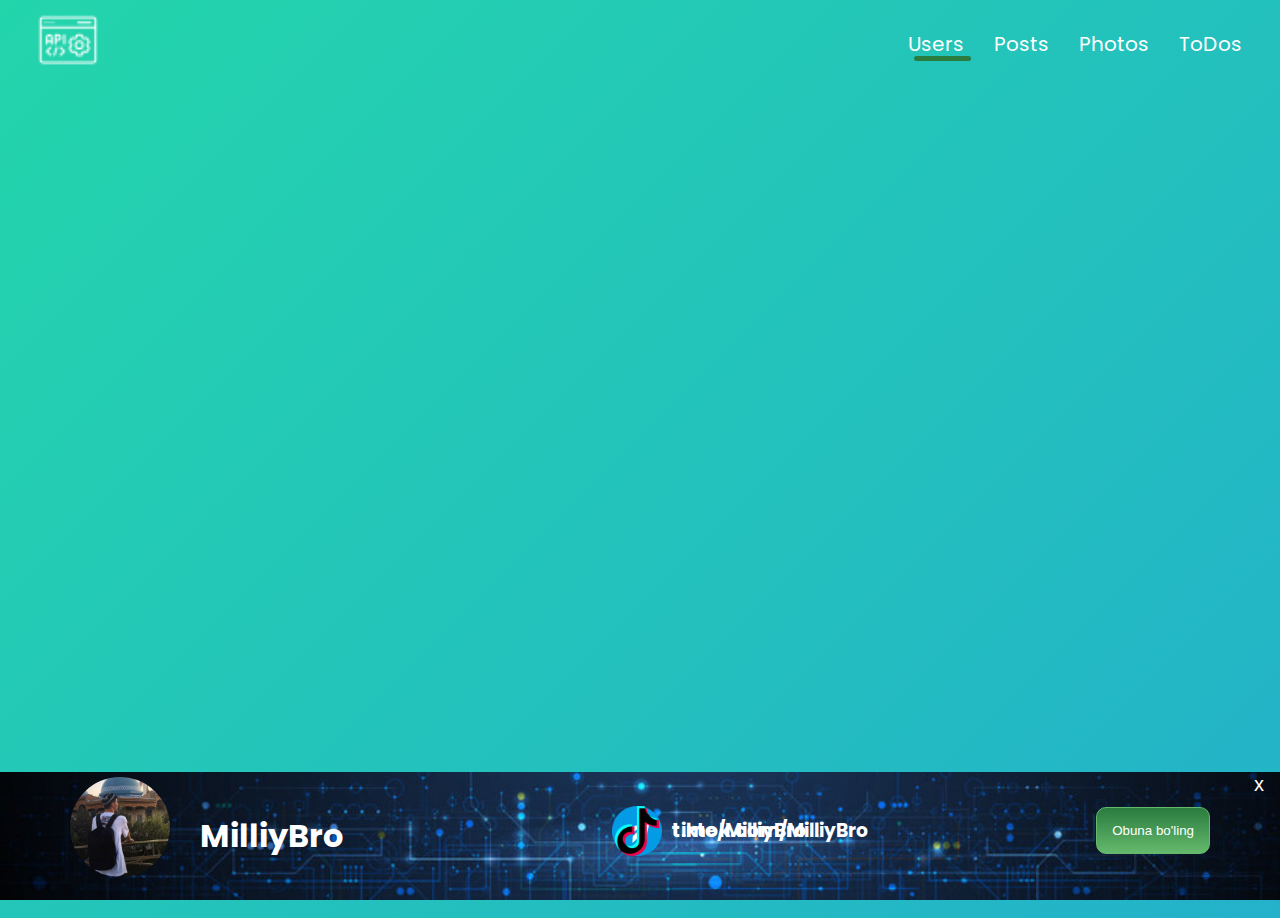
<file: index.html>
<!DOCTYPE html>
<html lang="en">

<head>
   <meta charset="UTF-8">
   <meta http-equiv="X-UA-Compatible" content="IE=edge">
   <meta name="viewport" content="width=device-width, initial-scale=1.0">
   <title>API</title>
   <link href="https://fonts.googleapis.com/css2?family=Poppins:wght@100;200;300;400;500;600;700;800;900&display=swap" rel="stylesheet">
   <link rel="stylesheet" href="css/style.css">
</head>

<body>

   <header>
      <nav class="container">
         <div class="logo">
            <img class="logo-img" src="images/logo.png" alt="">
         </div>
         <div class="nav-link">
            <a class="nav-links" href="index.html">Users <span class="active"></span></a>
            <a class="nav-links" href="pages/post.html">Posts</a>
            <a class="nav-links" href="pages/album.html">Photos</a>
            <a class="nav-links" href="pages/todo.html">ToDos</a>
         </div>
      </nav>
   </header>
   <div class="container users-row">
   </div>

   <div class="reklama">
      <div class="reklama-bro">
         <img class="bro-img" src="images/photo_2023-08-07_12-24-16.jpg" alt="">
         <h2 class="bro-text">MilliyBro</h2>
      </div>
      <h3 class="reklama-telegram">
         <img class="reklama-img" src="images/telegram.png" alt="">
         t.me/MilliyBro
      </h3>
      <h3 class="reklama-insta">
         <img class="reklama-img" src="images/instagram.png" alt="">
         instagram.com/MilliyBro
      </h3>
      <h3 class="reklama-tik">
         <img class="reklama-img" src="images/tik-tok.png" alt="">
         tiktok.com/MilliyBro
      </h3>
      <a href="https://t.me/milliybro">
         <button class="obuna">
            Obuna bo'ling
         </button>
      </a>
      <button onclick="reklamaClose()" class="reklama-close">
         x
      </button>
   </div>

   <script src="js/get-data.js"></script>
   <script src="js/main.js"></script>
</body>

</html>
</file>
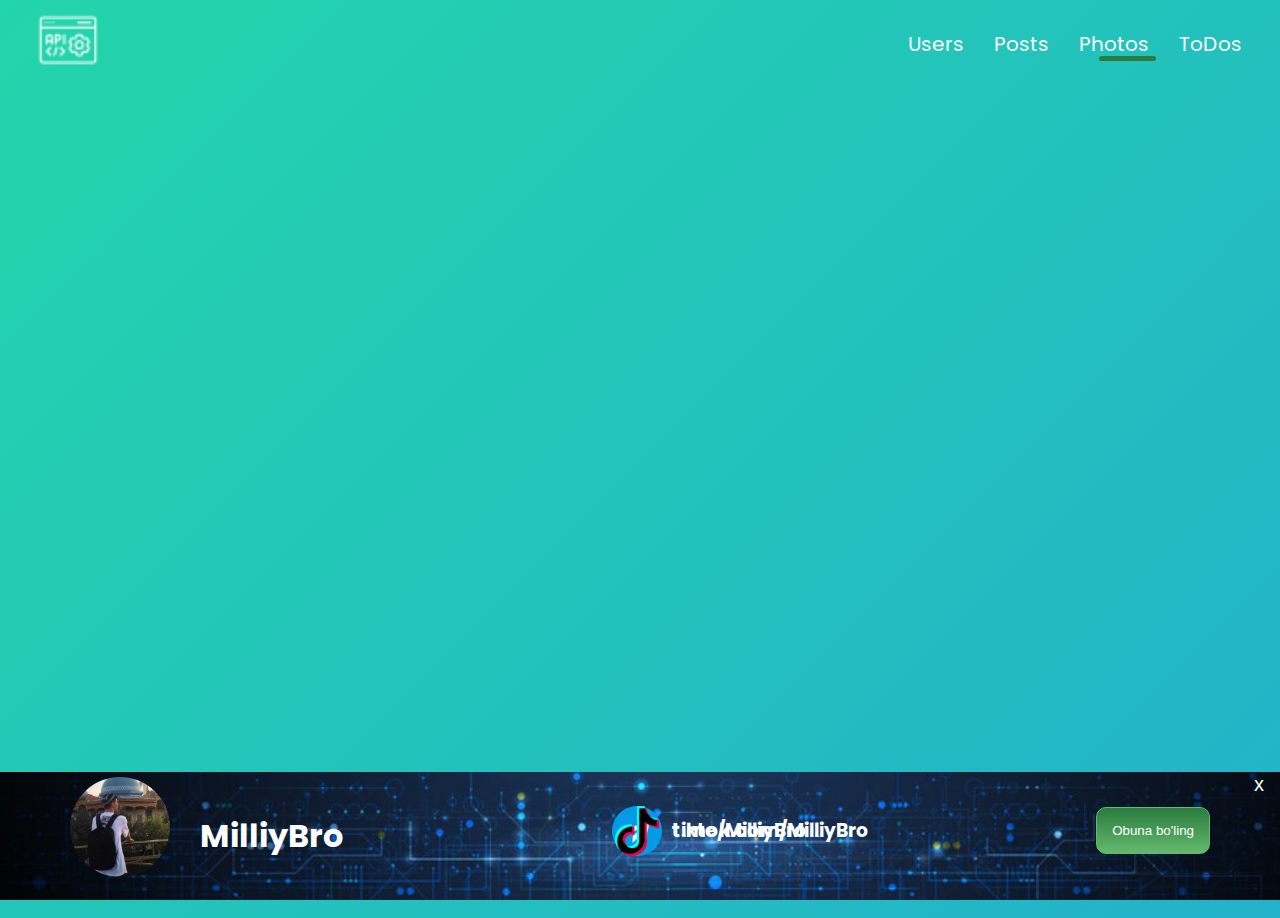
<file: pages/album.html>
<!DOCTYPE html>
<html lang="en">

<head>
   <meta charset="UTF-8">
   <meta http-equiv="X-UA-Compatible" content="IE=edge">
   <meta name="viewport" content="width=device-width, initial-scale=1.0">
   <title>Album</title>
   <link href="https://fonts.googleapis.com/css2?family=Poppins:wght@100;200;300;400;500;600;700;800;900&display=swap" rel="stylesheet">
   <link rel="stylesheet" href="../css/style.css">
   <link rel="stylesheet" href="../css/album.css">
</head>

<body>

   <header>
      <nav class="container">
         <div class="logo">
            <a href="../index.html">
               <img class="logo-img" src="../images/logo.png" alt="">
            </a>
         </div>
         <div class="nav-link">
            <a class="nav-links" href="../index.html">Users</a>
            <a class="nav-links" href="../pages/post.html">Posts</a>
            <a class="nav-links" href="../pages/album.html">Photos <span class="active"></span></a>
            <a class="nav-links" href="../pages/todo.html">ToDos</a>
         </div>
      </nav>
   </header>
   
   <div class="container user-album-row">
   </div>

   <div class="reklama">
      <div class="reklama-bro">
         <img class="bro-img" src="../images/photo_2023-08-07_12-24-16.jpg" alt="">
         <h2 class="bro-text">MilliyBro</h2>
      </div>
      <h3 class="reklama-telegram">
         <img class="reklama-img" src="../images/telegram.png" alt="">
         t.me/MilliyBro
      </h3>
      <h3 class="reklama-insta">
         <img class="reklama-img" src="../images/instagram.png" alt="">
         instagram.com/MilliyBro
      </h3>
      <h3 class="reklama-tik">
         <img class="reklama-img" src="../images/tik-tok.png" alt="">
         tiktok.com/MilliyBro
      </h3>
      <a href="https://t.me/milliybro">
         <button class="obuna">
            Obuna bo'ling
         </button>
      </a>
      <button onclick="reklamaClose()" class="reklama-close">
         x
      </button>
   </div>

   <script src="../js/get-data.js"></script>
   <script src="../js/main.js"></script>
   <script src="../js/album.js"></script>
</body>

</html>
</file>
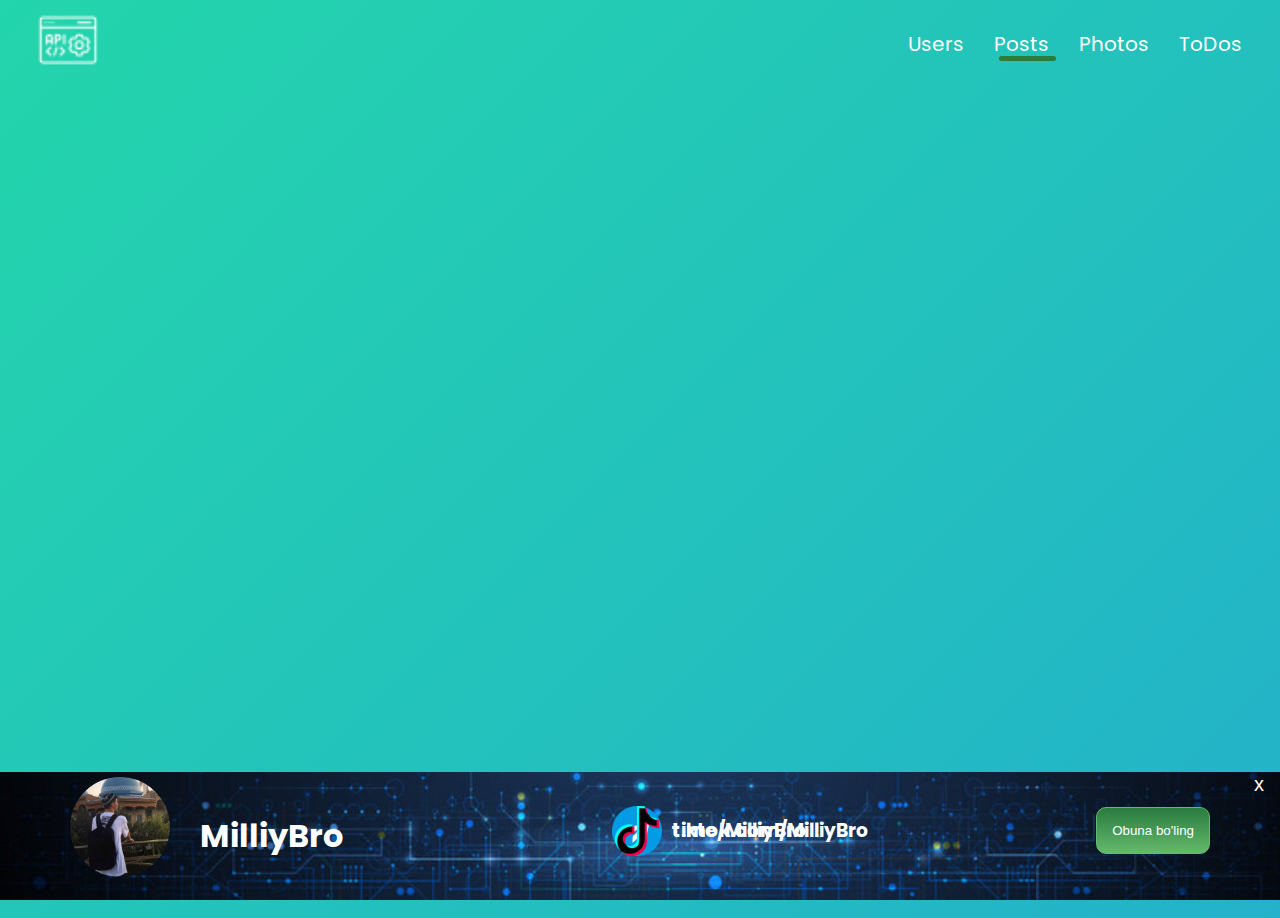
<file: pages/comment.html>
<!DOCTYPE html>
<html lang="en">

<head>
   <meta charset="UTF-8">
   <meta http-equiv="X-UA-Compatible" content="IE=edge">
   <meta name="viewport" content="width=device-width, initial-scale=1.0">
   <title>Posts</title>
   <link href="https://fonts.googleapis.com/css2?family=Poppins:wght@100;200;300;400;500;600;700;800;900&display=swap" rel="stylesheet">
   <link rel="stylesheet" href="../css/style.css">
   <link rel="stylesheet" href="../css/post.css">
</head>

<body>

   <header>
      <nav class="container">
         <div class="logo">
            <a href="../index.html">
               <img class="logo-img" src="../images/logo.png" alt="">
            </a>
         </div>
         <div class="nav-link">
            <a class="nav-links" href="../index.html">Users</a>
            <a class="nav-links" href="../pages/post.html">Posts <span class="active"></span></a>
            <a class="nav-links" href="../pages/album.html">Photos</a>
            <a class="nav-links" href="../pages/todo.html">ToDos</a>
         </div>
      </nav>
   </header>
   
   <div class="container user-comment-row">
   </div>

   <div class="reklama">
      <div class="reklama-bro">
         <img class="bro-img" src="../images/photo_2023-08-07_12-24-16.jpg" alt="">
         <h2 class="bro-text">MilliyBro</h2>
      </div>
      <h3 class="reklama-telegram">
         <img class="reklama-img" src="../images/telegram.png" alt="">
         t.me/MilliyBro
      </h3>
      <h3 class="reklama-insta">
         <img class="reklama-img" src="../images/instagram.png" alt="">
         instagram.com/MilliyBro
      </h3>
      <h3 class="reklama-tik">
         <img class="reklama-img" src="../images/tik-tok.png" alt="">
         tiktok.com/MilliyBro
      </h3>
      <a href="https://t.me/milliybro">
         <button class="obuna">
            Obuna bo'ling
         </button>
      </a>
      <button onclick="reklamaClose()" class="reklama-close">
         x
      </button>
   </div>

   <script src="../js/get-data.js"></script>
   <script src="../js/main.js"></script>
   <script src="../js/comment.js"></script>
</body>

</html>
</file>
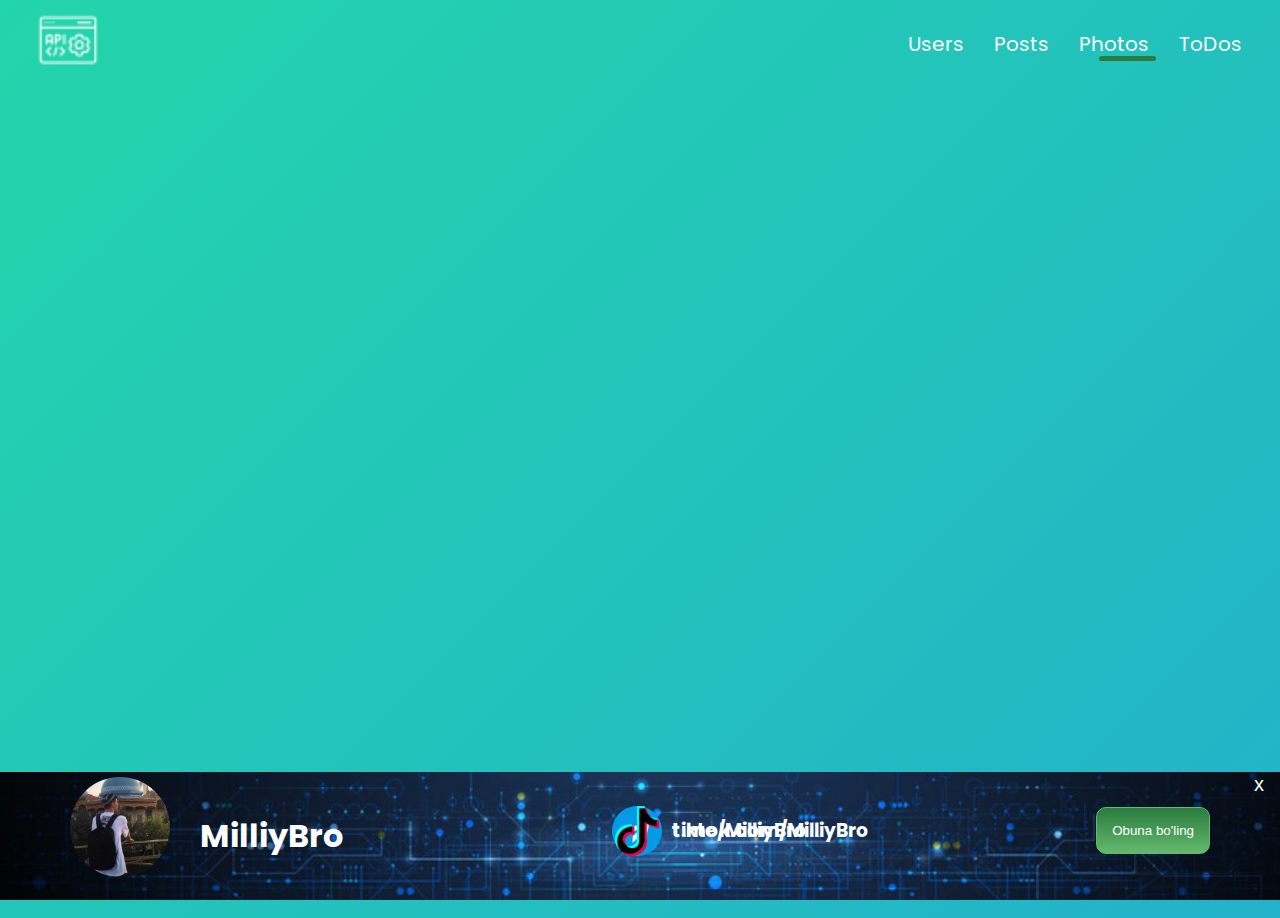
<file: pages/photo.html>
<!DOCTYPE html>
<html lang="en">

<head>
   <meta charset="UTF-8">
   <meta http-equiv="X-UA-Compatible" content="IE=edge">
   <meta name="viewport" content="width=device-width, initial-scale=1.0">
   <title>Album</title>
   <link href="https://fonts.googleapis.com/css2?family=Poppins:wght@100;200;300;400;500;600;700;800;900&display=swap" rel="stylesheet">
   <link rel="stylesheet" href="../css/style.css">
   <link rel="stylesheet" href="../css/album.css">
</head>

<body>

   <header>
      <nav class="container">
         <div class="logo">
            <a href="../index.html">
               <img class="logo-img" src="../images/logo.png" alt="">
            </a>
         </div>
         <div class="nav-link">
            <a class="nav-links" href="../index.html">Users</a>
            <a class="nav-links" href="../pages/post.html">Posts</a>
            <a class="nav-links" href="../pages/album.html">Photos <span class="active"></span></a>
            <a class="nav-links" href="../pages/todo.html">ToDos</a>
         </div>
      </nav>
   </header>
   
   <div class="container user-photo-row">
   </div>

   <div class="reklama">
      <div class="reklama-bro">
         <img class="bro-img" src="../images/photo_2023-08-07_12-24-16.jpg" alt="">
         <h2 class="bro-text">MilliyBro</h2>
      </div>
      <h3 class="reklama-telegram">
         <img class="reklama-img" src="../images/telegram.png" alt="">
         t.me/MilliyBro
      </h3>
      <h3 class="reklama-insta">
         <img class="reklama-img" src="../images/instagram.png" alt="">
         instagram.com/MilliyBro
      </h3>
      <h3 class="reklama-tik">
         <img class="reklama-img" src="../images/tik-tok.png" alt="">
         tiktok.com/MilliyBro
      </h3>
      <a href="https://t.me/milliybro">
         <button class="obuna">
            Obuna bo'ling
         </button>
      </a>
      <button onclick="reklamaClose()" class="reklama-close">
         x
      </button>
   </div>

   <script src="../js/get-data.js"></script>
   <script src="../js/main.js"></script>
   <script src="../js/photo.js"></script>
</body>

</html>
</file>
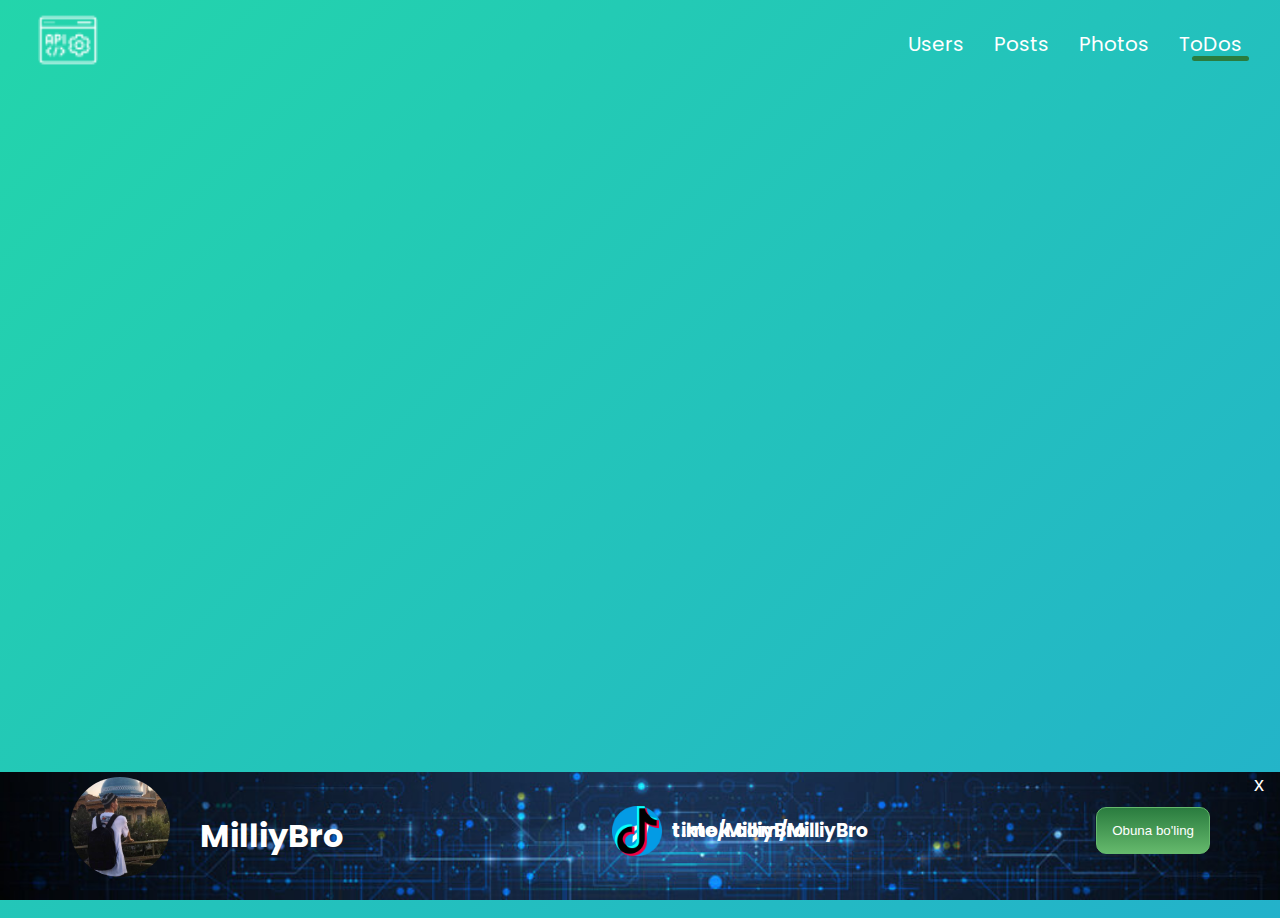
<file: pages/todo.html>
<!DOCTYPE html>
<html lang="en">

<head>
   <meta charset="UTF-8">
   <meta http-equiv="X-UA-Compatible" content="IE=edge">
   <meta name="viewport" content="width=device-width, initial-scale=1.0">
   <title>ToDos</title>
   <link href="https://fonts.googleapis.com/css2?family=Poppins:wght@100;200;300;400;500;600;700;800;900&display=swap" rel="stylesheet">
   <link rel="stylesheet" href="../css/style.css">
   <link rel="stylesheet" href="../css/todo.css">
</head>

<body>

   <header>
      <nav class="container">
         <div class="logo">
            <a href="../index.html">
               <img class="logo-img" src="../images/logo.png" alt="">
            </a>
         </div>
         <div class="nav-link">
            <a class="nav-links" href="../index.html">Users</a>
            <a class="nav-links" href="../pages/post.html">Posts</a>
            <a class="nav-links" href="../pages/album.html">Photos</a>
            <a class="nav-links" href="../pages/todo.html">ToDos <span class="active"></span></a>
         </div>
      </nav>
   </header>
   
   <div class="container user-todo-row">
   </div>

   <div class="reklama">
      <div class="reklama-bro">
         <img class="bro-img" src="../images/photo_2023-08-07_12-24-16.jpg" alt="">
         <h2 class="bro-text">MilliyBro</h2>
      </div>
      <h3 class="reklama-telegram">
         <img class="reklama-img" src="../images/telegram.png" alt="">
         t.me/MilliyBro
      </h3>
      <h3 class="reklama-insta">
         <img class="reklama-img" src="../images/instagram.png" alt="">
         instagram.com/MilliyBro
      </h3>
      <h3 class="reklama-tik">
         <img class="reklama-img" src="../images/tik-tok.png" alt="">
         tiktok.com/MilliyBro
      </h3>
      <a href="https://t.me/milliybro">
         <button class="obuna">
            Obuna bo'ling
         </button>
      </a>
      <button onclick="reklamaClose()" class="reklama-close">
         x
      </button>
   </div>

   <script src="../js/get-data.js"></script>
   <script src="../js/main.js"></script>
   <script src="../js/todo.js"></script>
</body>

</html>
</file>
<file: css/style.css>
html {
   margin: 0;
   padding: 0;
   box-sizing: border-box;
   font-family: 'Poppins', sans-serif;
}

.container {
   max-width: 1250px;
   margin: 0 auto;
   padding: 0 20px;
}

a {
   text-decoration: none;
}

body {
   background: linear-gradient(-45deg, #ee7752, #e73c7e, #23a6d5, #23d5ab);
   background-size: 400% 400%;
   animation: gradient 15s ease infinite;
   height: 100vh;
}

@keyframes gradient {
   0% {
      background-position: 0% 50%;
   }

   50% {
      background-position: 100% 50%;
   }

   100% {
      background-position: 0% 50%;
   }
}

/* navbar */
header {
   margin: 10px;

}

nav {
   display: flex;
   justify-content: space-between;
   align-items: center;
   margin: 0 20px;
}

.logo-img {
   width: 60px;
   height: 60px;
}

.nav-link {
   display: flex;
   justify-content: space-between;
   gap: 30px;
   position: relative;
}

.nav-links {
   color: #fff;
   font-size: 20px;
}

.nav-links:before {
   content: " ";
   position: absolute;
   bottom: -2px;
   height: 5px;
   width: 0;
   background: #2a7c3f;
   border-radius: 50px;
   transform: translateX(-50px);
   transition: transform 0.2s linear;
}
.active{
   position: absolute;
   margin-left: -50px;
   bottom: -2px;
   height: 5px;
   width: 17%;
   background: #2a7c3f;
   border-radius: 50px;
}

.nav-links:hover:before {
   transform: translateX(0%);
   width: 16%;
}

/* users */
.users-row {
   display: grid;
   grid-template-columns: repeat(3, 1fr);
   grid-gap: 20px;
   padding-bottom: 150px;

   @media (max-width:1120px) {
      grid-template-columns: repeat(2, 1fr);
   }

   @media (max-width:760px) {
      grid-template-columns: repeat(1, 1fr);
   }

}

.user {
   background-color: rgba(240, 248, 255, 0.3);
   border-radius: 15px;
   padding: 15px;
}

.user:hover {
   background-color: rgba(218, 165, 32, 0.3);
   box-shadow: 0px 0px 40px 8px rgb(55, 56, 56)
}

.user-address {
   display: flex;
   gap: 20px;
}

.user-names {
   display: flex;
   flex-direction: column;
   justify-content: start;
   color: rgb(255, 255, 255);
   font-weight: 800;
}

.user-link {
   display: flex;
   flex-direction: column;
}

.link-add {
   margin: 16px 0;
   color: rgb(228, 220, 220);
}

.user-name,
.user-username {
   text-align: center;
}

.user-name {
   font-size: 26px;
   color: burlywood;
}

.user-username {
   margin-top: -20px;
   color: cornsilk;
}

.user-btn {
   display: flex;
   justify-content: center;
   justify-content: space-evenly;

}

.user-button {
   padding: 10px 20px;
   background-color: rgba(127, 255, 212, 0.3);
   color: #fff;
   border: none;
   transition: 0.5s;
   cursor: pointer;
   transform: skew(165deg);
}

.user-button:hover {
   transform: translateY(-10px);
   background-color: #2a7c3f;
}

.reklama {
   position: fixed;
   display: flex;
   justify-content: space-between;
   left: 0;
   bottom: 0;
   width: 100%;
   padding: 40px;
   background: url(../images/reklama-bg.jpg) bottom no-repeat;
   background-size: cover;
   margin: 0 auto;
}

.reklama-telegram,
.reklama-insta,
.reklama-tik {
   color: #fff;
   display: flex;
   align-items: center;
   gap: 10px;
   position: absolute;
   top: 15px;
   left: 45%;

   @media (max-width:850px) {
      left: 50%;
   }

   @media (max-width:650px) {
      top: 0;
      left: 20%;
   }
}

.reklama-telegram {
   animation-name: telegram;
   animation-duration: 4s;
   animation-iteration-count: infinite;
   opacity: 1;
}

.reklama-insta {
   animation-name: instagram;
   animation-duration: 4s;
   animation-iteration-count: infinite;
   opacity: 0;
}

.reklama-tik {
   animation-name: tiktok;
   animation-duration: 4s;
   animation-iteration-count: infinite;
   opacity: 1;
}

.reklama-img {
   width: 50px;
   height: 50px;
}

@keyframes telegram {
   0% {
      opacity: 1;
   }

   20% {
      opacity: 1;
   }

   40% {
      opacity: 0;
   }

   60% {
      opacity: 0;
   }

   80% {
      opacity: 0;
   }

   100% {
      opacity: 0;
   }
}

@keyframes instagram {
   0% {
      opacity: 0;
   }

   20% {
      opacity: 0;
   }

   40% {
      opacity: 1;
   }

   60% {
      opacity: 1;
   }

   80% {
      opacity: 0;
   }

   100% {
      opacity: 0;
   }
}

@keyframes tiktok {
   0% {
      opacity: 0;
   }

   20% {
      opacity: 0;
   }

   40% {
      opacity: 0;
   }

   60% {
      opacity: 0;
   }

   80% {
      opacity: 1;
   }

   100% {
      opacity: 1;
   }
}

.reklama-close {
   position: absolute;
   right: 90px;
   top: 0px;
   font-size: 20px;
   background: transparent;
   color: #fff;
   border: none;
}

.reklama-bro {
   display: flex;

   @media (max-width:650px) {
      display: none;
   }
}

.bro-img {
   position: absolute;
   top: 5px;
   left: 70px;
   width: 100px;
   height: 100px;
   border-radius: 50%;

   @media (max-width:850px) {
      top: 20px;
      width: 70px;
      height: 70px;
   }
}

.bro-text {
   margin: 0;
   color: #fff;
   margin-left: 160px;
   font-size: 32px;

   @media (max-width:850px) {
      margin-left: 120px;
      font-size: 26px;

   }
}

.obuna {
   position: absolute;
   top: 35px;
   right: 150px;
   background: linear-gradient(#2a7c3f, #65b96c);
   border-radius: 10px;
   color: #fff;
   padding: 15px;
   border: 1px solid #65b96c;
   cursor: pointer;

   @media (max-width:850px) {
      display: none;
   }
}

.obuna:hover {
   background: #fff;
   color: #2a7c3f;
}

/* loader */
.loader{
   background: transparent;
}

@keyframes ldio-djvbccvlp2d {
   0%    { transform: translate(2px,2px) }
  33.33% { transform: translate(102px,2px) }
  66.66% { transform: translate(42px,102px) }
 100%    { transform: translate(2px,2px) }
}


.ldio-djvbccvlp2d > div {
 transform: scale(0.8);
 transform-origin: 100px 100px;
}

.ldio-djvbccvlp2d > div > div {
 animation: ldio-djvbccvlp2d 1s linear infinite;
 position: absolute
}

.ldio-djvbccvlp2d > div > div div:nth-child(1) {
 width: 72px;
 height: 72px;
 border-radius: 50%;
 border: 12px solid #e90c59;
 background: #46dff0
}

.ldio-djvbccvlp2d > div > div div:nth-child(2) {
 width: 17px;
 height:  51px;
 transform: rotate(-45deg);
 background: #e90c59;
 border-radius: 0 0 8px 8px;
 position: absolute;
 top: 68px;
 left: 85px
}
.loadingio-spinner-magnify-3l5v4i2w3az {
 width: 200px;
 height: 200px;
 display: inline-block;
 overflow: hidden;
 background: transparent;
 margin: 0 auto;
 position: relative;
 top: 80%;
 left: 0%;
}
.ldio-djvbccvlp2d {
 width: 100%;
 height: 100%;
 position: relative;
 transform: translateZ(0) scale(1);
 backface-visibility: hidden;
 transform-origin: 0 0; /* see note above */
}
.ldio-djvbccvlp2d div { box-sizing: content-box; }
</file>
<file: css/album.css>
.user-album-row{
   display: grid;
   grid-template-columns: repeat(2, 1fr);
   grid-gap: 30px;
   padding-bottom: 150px;
   @media (max-width:600px){
      grid-template-columns: repeat(1, 1fr);
   }
}
.user{
   display: flex;
   justify-content: space-between;
   align-items: center;
   padding: 35px;
}
.album-title{
   color: #fff;
}
.user-button{
   margin: 0;
}

.user-photo-row{
   padding-bottom: 150px;
}
</file>
<file: css/post.css>
.user-comment-row{
   display: grid;
   grid-gap: 30px;
   padding-bottom: 150px;

}
.user-post-row{
   display: grid;
   grid-gap: 30px;
}
.post-title{
   color: #fff;
}
.post-body{
   color: rgb(210, 209, 209);
}
.post-email{
   font-size: 24px;
   margin: 0;
   color: blueviolet;
}
</file>
<file: css/todo.css>
.user-todo-row {
   display: grid;
   grid-gap: 30px;
   color: #fff;
   padding-bottom: 150px;
}

.user {
   padding: 30px;
   display: flex;
   justify-content: space-between;
   align-items: center;
}
</file>
